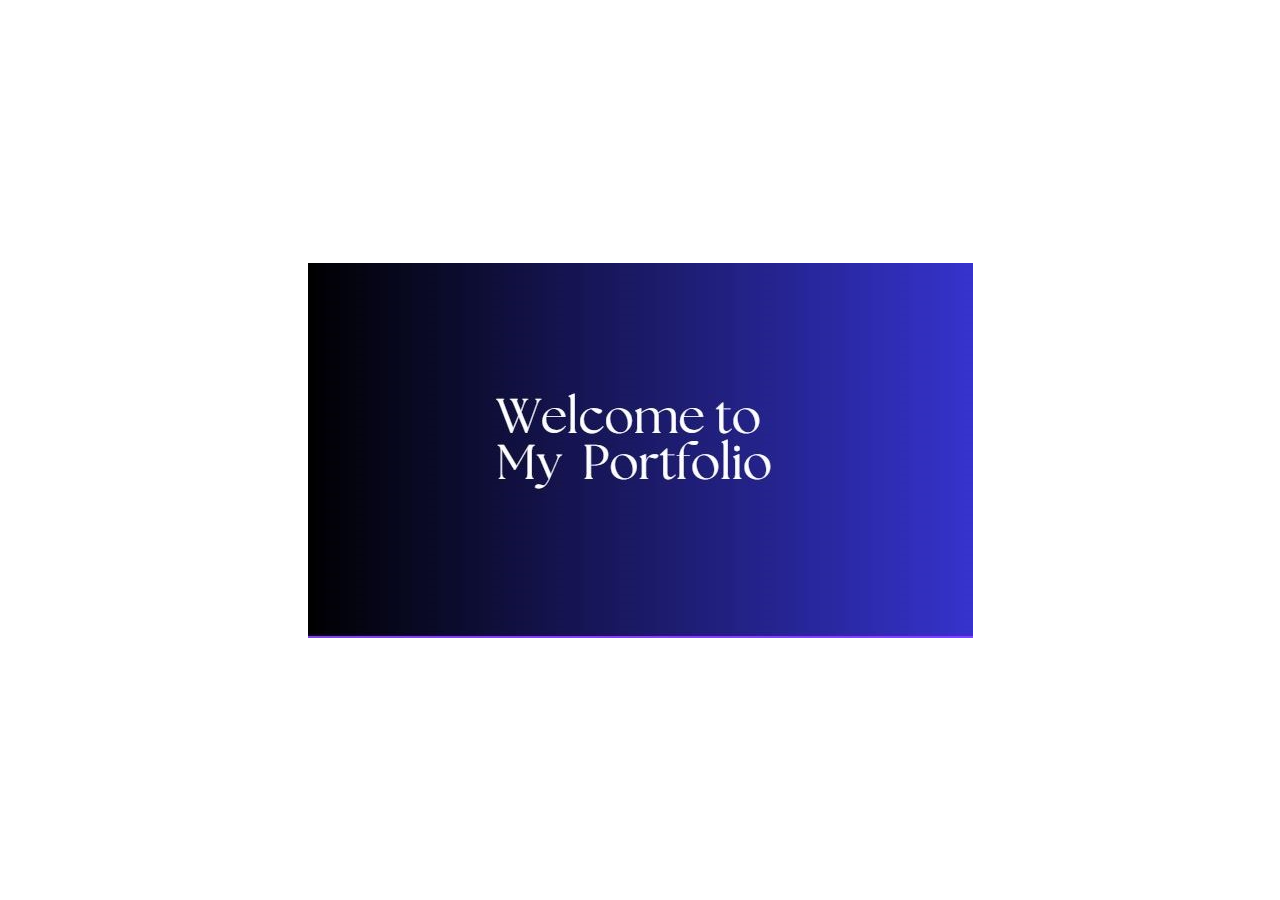
<file: index.html>
<!DOCTYPE html>
<html lang="en">
<head>
    <meta charset="UTF-8">
    
    <meta name="viewport" content="width=device-width, initial-scale=1.0">
    <link rel="manifest" href="./manifest.json">
    <link rel="stylesheet" href="css/styles.css">
    <meta name="theme-color" content="#3498db">
    <title>About Us</title>
    <style>
        body {
            font-family: Arial, sans-serif;
            margin: 0;
            padding: 0;
            background-color: #f4f4f4;
        }

        


       
        .content-container {
            display: flex;
            max-width: 800px;
            margin: 20px auto;
            background-color: #fff;
            box-shadow: 0 0 10px rgba(0, 0, 0, 0.1);
        }

        .content {
            flex: 1;
            padding: 20px;
        }

        .image {
            max-width: 50%;
            height: auto;
            object-fit: cover;
        }
       
        /* footer {
            background-color: #c71818;
            color: #fff;
            text-align: center;
            padding: 10px;
            position: fixed;
            bottom: 0;
            width: 100%;
        } */
        
      
    </style>
</head>
<body>

<header>
    <div class="logo">
        <img src="img/logo.jpg" alt="Logo">
        <h1>Sreejamol Thampi</h1>
    </div>
    <nav>
        <a href="index.html" class="active">Home</a>
        <a href="academichistory.html">Academic History</a>
        <a href="professionalhistory.html">Professional History</a>
        <a href="testimonials.html">Testimonials</a>
        <a href="skills.html">Skills</a>
        <a href="contact.html">Contact </a>
        

        <!-- Add more page links as needed -->
    </nav>
</header>
<div id="splash-screen">
    <img src="img/splashscreen.JPG" alt="Splash Screen Image">
</div>
<div class="content-container">
    <div class="content">
        <h2>About Me</h2>
        <p>An effective web developer who wishes to work in a professional environment where I   can contribute myself and enrich my skills according to the latest technologies and 
            to work towards achieving the organizational goals. I have gained different skills and knowledge within my previous job roles and would love to gain more skills and experience. 
             I am currently at Staffordshire University studying Masters in Computer Science</p>
        <!-- Add more content as needed -->
    </div>
    <img class="image" src="img/logo.jpg" alt="personal logo image ">
</div>


<footer>
    <p>All Rights reserved | t039105m@student.staffs.ac.uk</p>
</footer>
<script>
    document.addEventListener("DOMContentLoaded", function () {
        // Simulate a delay for the splash screen (e.g., 3 seconds)
        setTimeout(function () {
            // Hide the splash screen
            document.getElementById("splash-screen").style.display = "none";
            
            // Show the main content
            document.getElementById("content-container").style.display = "block";
        }, 3000); // Adjust the duration as needed
    });
    </script>
</body>
</html>
</file>
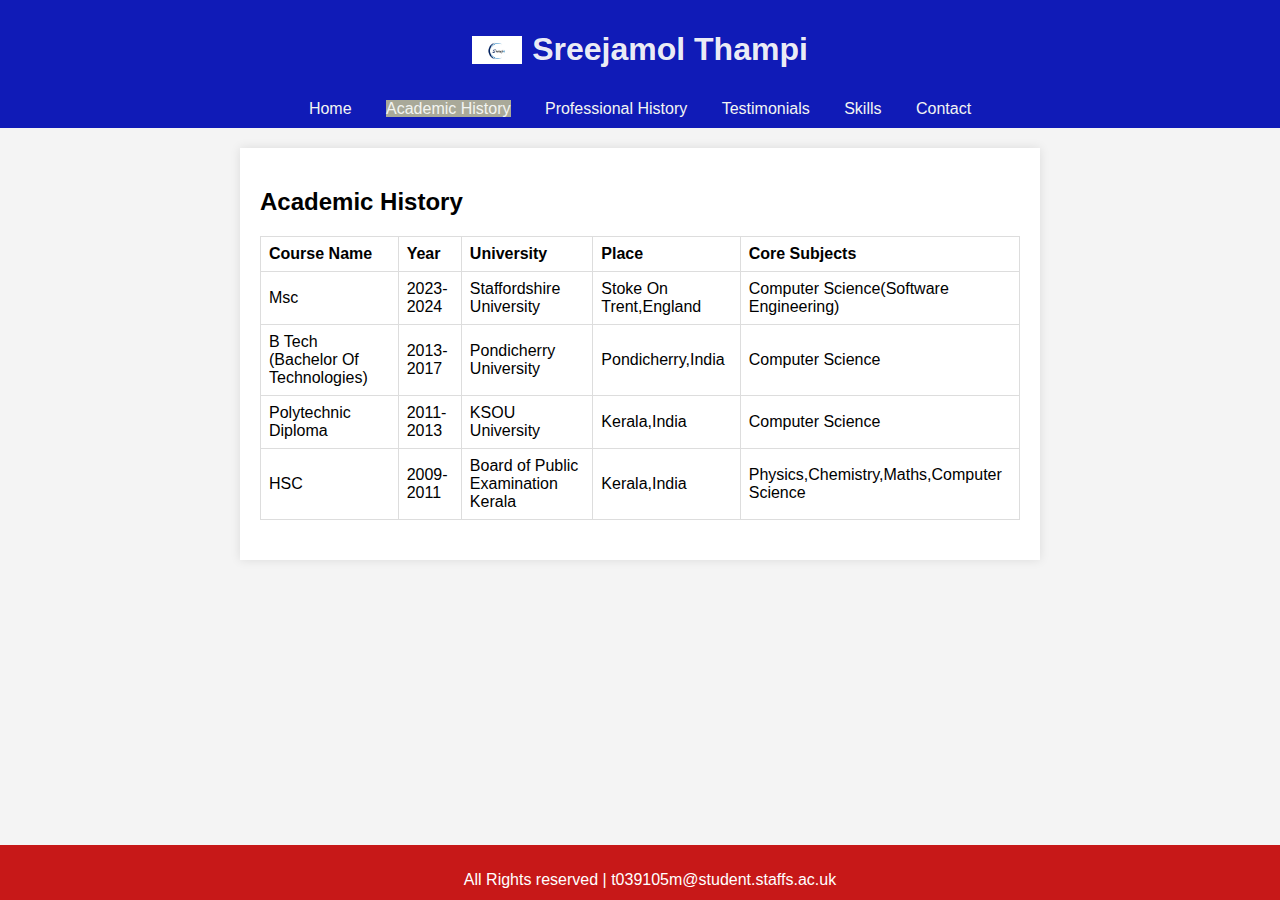
<file: academichistory.html>
<!DOCTYPE html>
<html lang="en">
<head>
    <meta charset="UTF-8">
    <meta name="viewport" content="width=device-width, initial-scale=1.0">
    <link rel="stylesheet" href="css/styles.css">
    <link rel="manifest" href="./manifest.json">
    <title>About Us</title>
    <style>
        body {
            font-family: Arial, sans-serif;
            margin: 0;
            padding: 0;
            background-color: #f4f4f4;
        }

       

        

       
        .content-container {
            display: flex;
            max-width: 800px;
            margin: 20px auto;
            background-color: #fff;
            box-shadow: 0 0 10px rgba(0, 0, 0, 0.1);
        }

        .content {
            flex: 1;
            padding: 20px;
        }

        .image {
            max-width: 50%;
            height: auto;
            object-fit: cover;
        }
        /* footer {
            background-color: #c71818;
            color: #fff;
            text-align: center;
            padding: 10px;
            position: fixed;
            bottom: 0;
            width: 100%;
        } */
        table {
      width: 100%;
      border-collapse: collapse;
      margin-bottom: 20px;
    }

    th, td {
      border: 1px solid #ddd;
      padding: 8px;
      text-align: left;
    }

    /* Responsive Styling */
    @media (max-width: 600px) {
      table, thead, tbody, th, td, tr {
        display: block;
      }

      th, td {
        text-align: center;
        width: 100%;
        box-sizing: border-box;
      }

      /* Hide table headers (th) when in mobile view */
      thead tr {
        display: none;
      }

      /* Style the table rows (tr) */
      tr {
        margin-bottom: 10px;
        border: 1px solid #ddd;
      }
        tr:hover {
            background-color: #f5f5f5;
        }

        td:first-child {
            background-color: #f2f2f2;
            font-weight: bold;
        }
    }
    </style>
</head>
<body>

<header>
    <div class="logo">
        <img src="img/logo.jpg" alt="Logo">
        <h1>Sreejamol Thampi</h1>
    </div>
    <nav>
        <a href="index.html">Home</a>
        <a href="academichistory.html" class="active">Academic History</a>
        <a href="professionalhistory.html">Professional History</a>
        <a href="testimonials.html">Testimonials</a>
        <a href="skills.html">Skills</a>
        <a href="contact.html">Contact </a>
        

        <!-- Add more page links as needed -->
    </nav>
</header>

<div class="content-container">
    <div class="content">
      
        <h2>Academic History</h2>
	   
        <table style="width:100%">
          <tr>
            <th>Course Name</th>
            <th>Year</th>
            <th>University</th>
            <th>Place </th>
            <th>Core Subjects </th>
          </tr>
          <tr>
            <td>Msc </td>
            <td>2023-2024</td>
            <td>Staffordshire University</td>
            <td>Stoke On Trent,England</td>
            <td>Computer Science(Software Engineering) </td>
          </tr>
          <tr>
            <td>B Tech (Bachelor Of Technologies)</td>
            <td>2013-2017</td>
            <td>Pondicherry University</td>
            <td>Pondicherry,India</td>
            <td>Computer Science </td>
          </tr>
          <tr>
            <td>Polytechnic Diploma </td>
            <td>2011-2013</td>
            <td>KSOU University</td>
            <td>Kerala,India</td>
            <td>Computer Science</td>
          </tr>
          <tr>
            <td>HSC</td>
            <td>2009-2011</td>
            <td>Board of Public Examination Kerala</td>
            <td>Kerala,India</td>
            <td>Physics,Chemistry,Maths,Computer Science</td>
          </tr>
         
        </table>   
    </div>
    
</div>


<footer>
    <p>All Rights reserved | t039105m@student.staffs.ac.uk</p>
</footer>

</body>
</html>
</file>
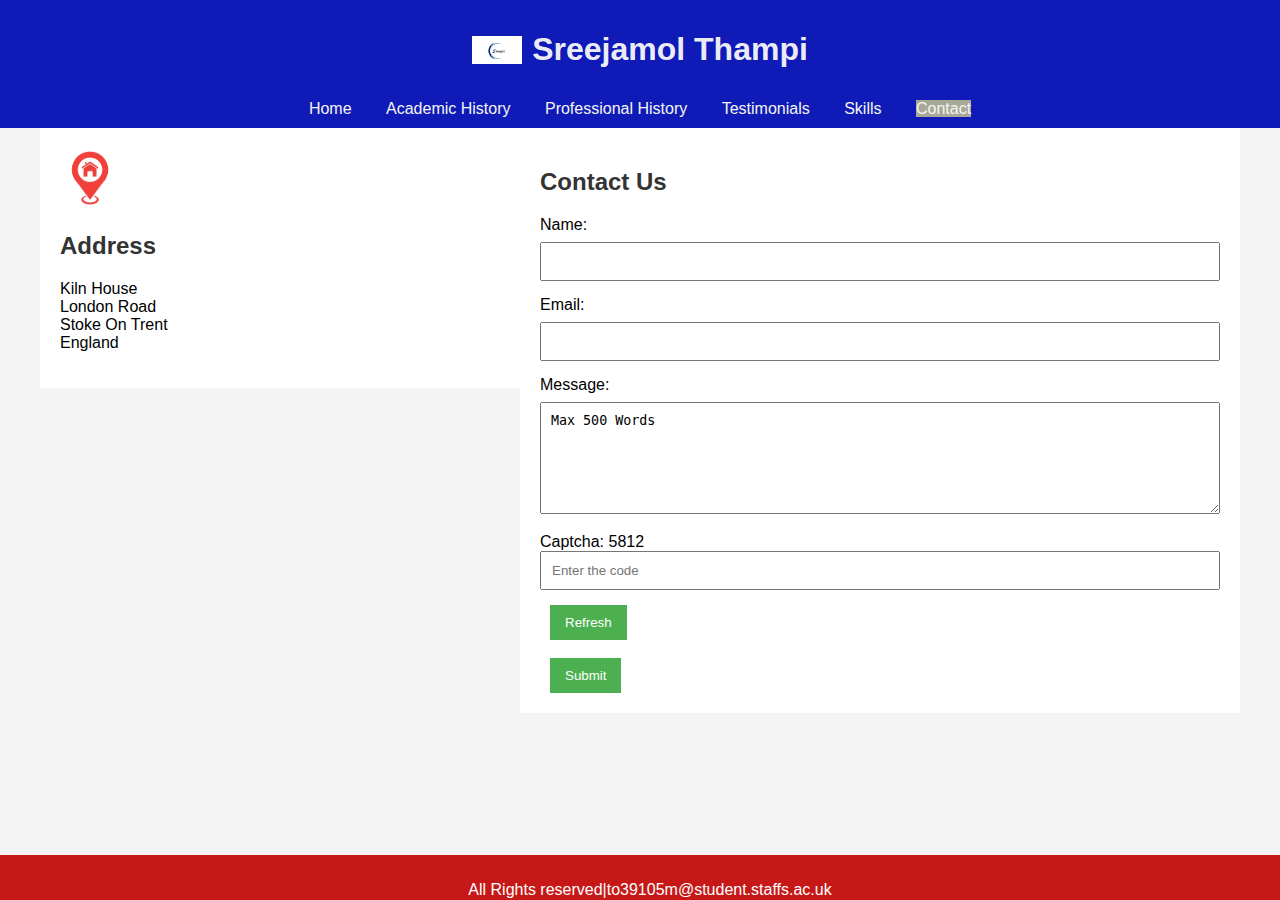
<file: contact.html>
<!DOCTYPE html>
<html lang="en">
<head>
    <meta charset="UTF-8">
    <meta name="viewport" content="width=device-width, initial-scale=1.0">
    <link rel="stylesheet" href="css/styles.css">
    <link rel="manifest" href="./manifest.json">
    <title>About Us</title>
    <style>
        body {
            font-family: Arial, sans-serif;
            margin: 0;
            padding: 0;
            background-color: #f4f4f4;
        }

       
    

/*         
        footer {
            background-color: #c71818;
            color: #fff;
            text-align: center;
            padding: 10px;
            position: fixed;
            bottom: 0;
            width: 100%;
        } */

       

        .address {
            float: left;
            width: 40%;
            padding: 20px;
            background-color: #fff;
            box-sizing: border-box;
        }

        .contact-form {
            float: right;
            width: 60%;
            padding: 20px;
            background-color: #fff;
            box-sizing: border-box;
        }

        h2 {
            color: #333;
        }

        label {
            display: block;
            margin-bottom: 8px;
        }

        input, textarea {
            width: 100%;
            padding: 10px;
            margin-bottom: 15px;
            box-sizing: border-box;
        }

        button {
            background-color: #4CAF50;
            color: #fff;
            padding: 10px 15px;
            border: none;
            cursor: pointer;
        }

        button:hover {
            background-color: #45a049;
        }
    </style>
</head>
<body>

<header>
    <div class="logo">
        <img src="img/logo.jpg" alt="Logo">
        <h1>Sreejamol Thampi</h1>
    </div>
    <nav>
        <a href="index.html">Home</a>
        <a href="academichistory.html">Academic History</a>
        <a href="professionalhistory.html">Professional History</a>
        <a href="testimonials.html" >Testimonials</a>
        <a href="skills.html">Skills</a>
        <a href="contact.html" class="active">Contact </a>
        

        <!-- Add more page links as needed -->
    </nav>
</header>

<div class="container">
    <div class="address">
        <img src="img/home.avif" width="60" >
        <h2> Address</h2>
        <p>Kiln House <br>
           London Road <br>
           Stoke On Trent<br>
           England</p>
    </div>

    <div class="contact-form">
        <h2>Contact Us</h2>
        <form action="#" method="post">
            <label for="name">Name:</label>
            <input type="text" id="name" name="name" required>

            <label for="email">Email:</label>
            <input type="email" id="email" name="email" required>

            <label for="message">Message:</label>
            <textarea id="message" name="message" rows="6"  maxlength = "500"  required>Max 500 Words</textarea>
            <div id="captcha-number"></div>
            <input type="text" id="captcha-input" placeholder="Enter the code">
           
            <button onclick="refreshCaptcha()">Refresh</button>
            <br><br>
           <button type="submit" onclick="validateCaptcha()" value="Submit" >Submit</button>
        </form>
    </div>
</div>

        <!-- Add more content as needed -->
    
   


<footer style="height: 25px;">
    <p>All Rights reserved|to39105m@student.staffs.ac.uk</p>
</footer> 
<script>
    function generateRandomNumber() {
        return Math.floor(Math.random() * 10000); // You can adjust the range as needed
    }

    function refreshCaptcha() {
        var captchaContainer = document.getElementById('captcha-number');
        var randomNumber = generateRandomNumber();
        captchaContainer.textContent = 'Captcha: ' + randomNumber;
    }

    function validateCaptcha() {
        var userInput = document.getElementById('captcha-input').value;
        var captchaContainer = document.getElementById('captcha-number');
        var captchaNumber = captchaContainer.textContent.replace('Captcha: ', '');

        if (userInput === captchaNumber) {
            alert('Captcha verification successful!');
            // You can add additional logic here, such as form submission
        } else {
            alert('Captcha verification failed. Please try again.');
        }

        // Refresh the captcha after validation
        refreshCaptcha();
    }

    // Initial captcha generation
    refreshCaptcha();
</script>

</body>
</html>
</file>
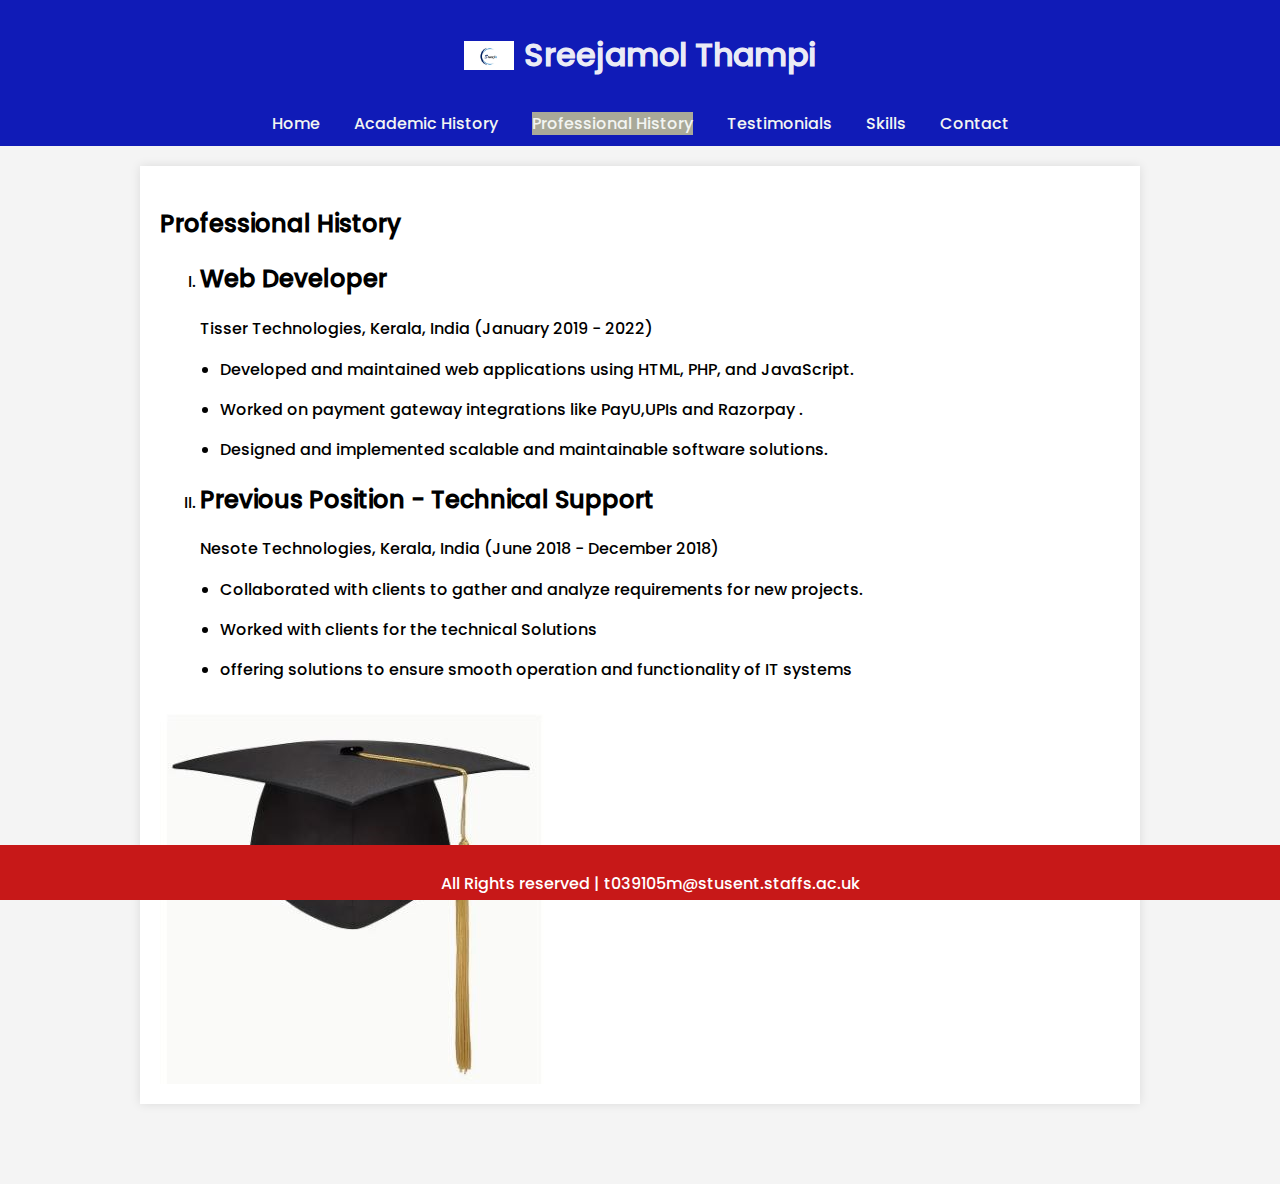
<file: professionalhistory.html>
<!DOCTYPE html>
<html lang="en">
<head>
    <meta charset="UTF-8">
    <meta name="viewport" content="width=device-width, initial-scale=1.0">
    <link rel="stylesheet" href="css/styles.css">
    <link rel="stylesheet" href="fonts/font.css">
    <link rel="stylesheet" href="manifest.json">
    <title>About Us</title>
    <style>
        body {
           font-family: Poppins-Medium;
            margin: 0;
            padding: 0;
            background-color: #f4f4f4;
        }
        

        h1 {
            text-align: center;
        }

        ul {
            list-style-type: none;
            padding: 0;
        }

        li {
            margin-bottom: 15px;
        }

        .job-title {
            font-weight: bold;
        }

        .date {
            font-style: italic;
        }

        .company-name {
            color: #007BFF; /* Blue color for the company name */
        }

        .description {
            margin-top: 5px;
        }

        
        .content-container {
            display: flex;
            max-width: 1000px;
            margin: 20px auto;
            background-color: #fff;
            box-shadow: 0 0 10px rgba(0, 0, 0, 0.1);
            margin-bottom: 80px;
        }

        .content {
            flex: 1;
            padding: 20px;
        }
      
      /* Hide image on screens wider than 600px (desktop) */
    @media screen and (min-width: 601px) {
      .mobile-image {
        display: none;
      }

      .desktop-image {
        display: block;
      }
    }

    /* Hide image on screens narrower than 600px (mobile) */
    @media screen and (max-width: 600px) {
      .mobile-image {
        display: block;
      }

      .desktop-image {
        display: none;
      }
    }

        ol {
            list-style-type: upper-roman;
        }

        ul {
            list-style-type: disc;
            margin-left: 20px;
        }

       
    </style>
</head>
<body>

<header>
    <div class="logo">
        <img src="img/logo.jpg" alt="Logo">
        <h1>Sreejamol Thampi</h1>
    </div>
    <nav>
        <a href="index.html">Home</a>
        <a href="academichistory.html">Academic History</a>
        <a href="professionalhistory.html" class="active">Professional History</a>
        <a href="testimonials.html">Testimonials</a>
        <a href="skills.html">Skills</a>
        <a href="contact.html">Contact </a>
        

        <!-- Add more page links as needed -->
    </nav>
</header>

<div class="content-container">
    <div class="content">
      
        <h2>Professional  History</h2>
        <!-- <ul>
            <li>
                <span class="job-title"><bold>Web Developer </bold></span> - <span class="company-name">Tisser Technologies LLP.</span>
                <span class="date">(January 2019 - 2022 November)</span>
                <div class="description">
                    <p>Worked on developing innovative software solutions for clients in various industries.</p>
               <span class="job-title">Languages </span> - <span class="">PHP Core,PDO,CodeIgniter ,Wordpress</span>
                </div>
            </li>
        
            <li>
                <span class="job-title">Technical Support </span> - <span class="company-name">Nesote Technologies.</span>
                <span class="date">(May 2018 - September 2018)</span>
                <div class="description">
                    <p>Worked with clients for the technical Solutions for the products and  offering solutions to ensure smooth operation and functionality of IT systems.</p>
                   
                </div>
            </li>
        
           
        </ul> -->
        <ol>
            <li>
                <h2>Web Developer </h2>
                <p>Tisser Technologies, Kerala, India (January 2019 - 2022)</p>
                <ul>
                    <li>Developed and maintained web applications using HTML, PHP, and JavaScript.</li>
                    <li>Worked on  payment gateway integrations like PayU,UPIs and Razorpay .</li>
                    <li>Designed and implemented scalable and maintainable software solutions.</li>
                </ul>
            </li>
        
            <li>
                <h2>Previous Position - Technical Support </h2>
                <p>Nesote Technologies, Kerala, India (June 2018 - December 2018)</p>
                <ul>
                   
                    
                    <li>Collaborated with clients to gather and analyze requirements for new projects.</li>
                    <li>Worked with clients for the technical Solutions </li>
                    <li>offering solutions to ensure smooth operation and functionality of IT systems</li>
                </ul>
            </li>
        </ol>
      
       
    <img class="desktop-image" src="img/hat.jpg" alt="desktop-image hat">  
    <img class="mobile-image" width="250px" src="img/mobileview.avif" alt="mobile Responsive image hat">
    <!-- <picture>
      
        <img src="img/mobileview.avif" alt="Mobile Image">
      </picture>   -->

    


    
</div>
</div>

<footer>
    <p>All Rights reserved | t039105m@stusent.staffs.ac.uk</p>
</footer>

</body>
</html>
</file>
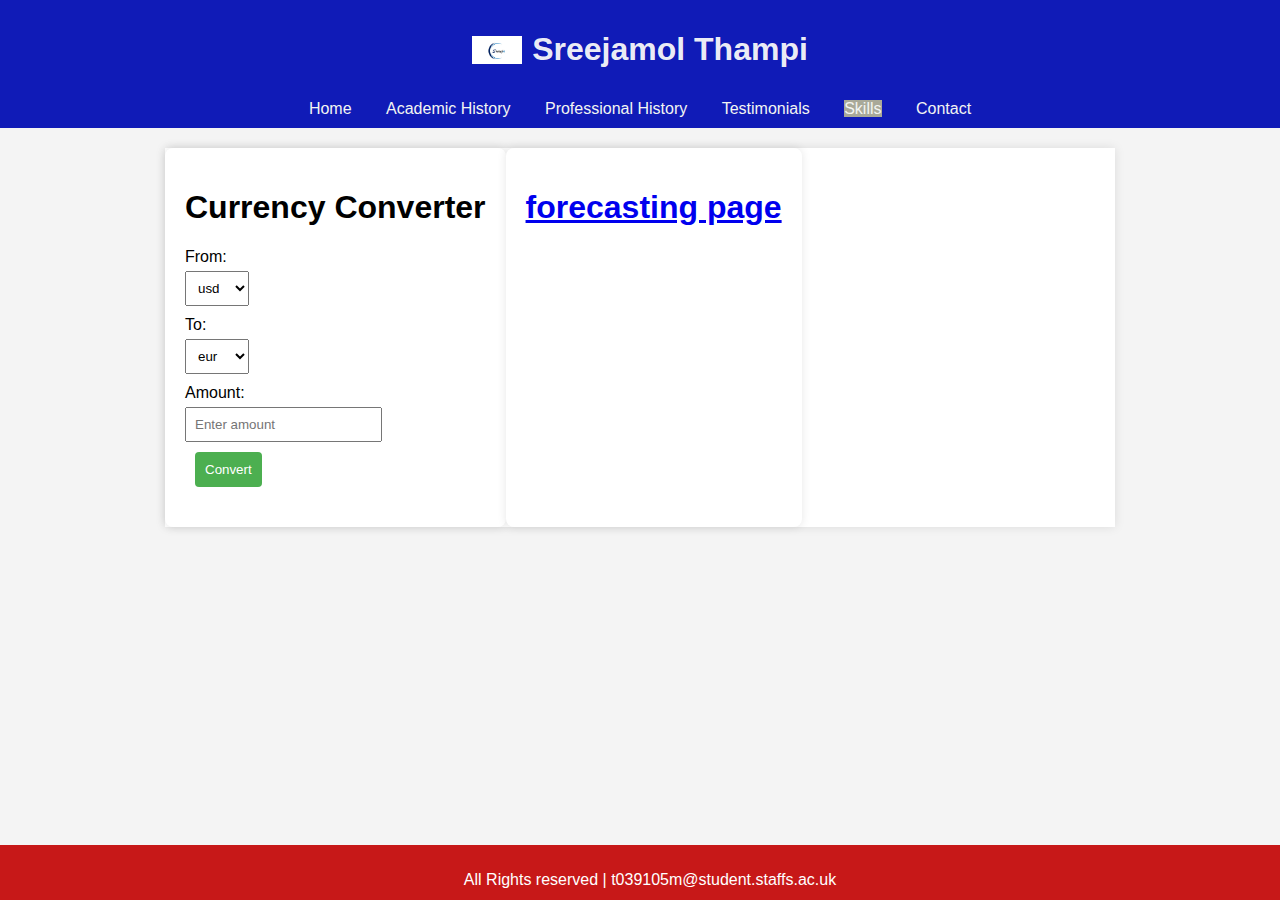
<file: skills.html>
<!DOCTYPE html>
<html lang="en">
<head>
    <meta charset="UTF-8">
    <meta name="viewport" content="width=device-width, initial-scale=1.0">
    <link rel="stylesheet" href="css/styles.css">
    <link rel="manifest" href="./manifest.json">
    
    <title>Portfolio</title>
    <style>
        body {
             
            margin: 0;
            padding: 0;
            background-color: #f4f4f4;
        }

       
        .content-container {
            display: flex;
            max-width: 950px;
            margin: 20px auto;
            background-color: #fff;
            box-shadow: 0 0 10px rgba(0, 0, 0, 0.1);
        }

        .content {
            flex: 1;
            padding: 20px;
        }

       
        .gallery-container {
            display: flex;
            flex-wrap: wrap;
            max-width: 800px;
            margin: 20px auto;
            background-color: #fff;
            box-shadow: 0 0 10px rgba(0, 0, 0, 0.1);
            padding: 20px;
            justify-content: space-around;
            font-family: Poppins-Medium;
        }

        .gallery-item {
            width: 48%;
            margin-bottom: 20px;
            box-sizing: border-box;
        }

        .image {
            max-width: 50%;
            height: auto;
            object-fit: cover;
            border-radius: 5px;
        }

        
.converter {
    background-color: #fff;
    padding: 20px;
    border-radius: 8px;
    box-shadow: 0 0 10px rgba(0, 0, 0, 0.1);
}

label {
    margin-bottom: 5px;
    display: block;
}

input, select {
    padding: 8px;
    margin-bottom: 10px;
}

button {
    padding: 10px;
    background-color: #4caf50;
    color: #fff;
    border: none;
    border-radius: 4px;
    cursor: pointer;
}

#result {
    margin-top: 20px;
    font-weight: bold;
}
.error {
    color: #ff0000;
    margin-top: 10px;
}    

      
    </style>
</head>
<body>

<header>
    <div class="logo">
        <img src="img/logo.jpg" alt="Logo">
        <h1>Sreejamol Thampi</h1>
    </div>
    <nav>
        <a href="index.html">Home</a>
        <a href="academichistory.html">Academic History</a>
        <a href="professionalhistory.html">Professional History</a>
        <a href="testimonials.html" >Testimonials</a>
        <a href="skills.html" class="active">Skills</a>
        <a href="contact.html">Contact </a>
        

        <!-- Add more page links as needed -->
    </nav>
</header>
<div class="content-container">
     
<div class="converter">
  <h1>Currency Converter</h1>
  <div>
      <label for="fromCurrency">From:</label>
      <select id="fromCurrency"></select>
  </div>
  <div>
      <label for="toCurrency">To:</label>
      <select id="toCurrency" onchange="updateExchangeRate()"></select>
      <!-- <span id="exchange-rate-display">Current Exchange Rate: 1</span> -->
  </div>
  <div>
      <label for="amount">Amount:</label>
      <input type="number" id="amount" max="100000" placeholder="Enter amount" />
      <span id="error-message" class="error"></span>
  </div>
  <button onclick="convertCurrency()">Convert</button>
  <div id="result"></div>
  <div id="dates"></div>
  <div id="exchangeRateDisplay"></div>
                          

</div>
<div class="converter">
    <a href="forecaster.html"><h1>forecasting page</h1> </a></div>
</div>







<footer>
    <p>All Rights reserved | t039105m@student.staffs.ac.uk</p>
    <p></p>
</footer>

<script>
   
   var jsonData; // Declare jsonData in a broader scope
    var fromCurrencyDropdown;

    document.addEventListener("DOMContentLoaded", function () {
    var fromCurrencyDropdown = document.getElementById('fromCurrency');
    var toCurrencyDropdown = document.getElementById('toCurrency');
    var errorMessage = document.getElementById('error-message');
    var sourceAmountInput = document.getElementById('amount');
    var resultDisplay = document.getElementById('result');
    var datesDisplay = document.getElementById('dates');
    var exchangeRateDisplay = document.getElementById('exchange-rate-display');
    


    // Assign JSON data to the variable
    jsonData = {"usd":{"code":"USD","alphaCode":"USD","numericCode":"840","name":"U.S. Dollar","rate":1.2749178626337,"date":"Sat, 13 Jan 2024 11:55:01 GMT","inverseRate":0.78436425538365},"eur":{"code":"EUR","alphaCode":"EUR","numericCode":"978","name":"Euro","rate":1.1631957114823,"date":"Sat, 13 Jan 2024 11:55:01 GMT","inverseRate":0.85970055608753},"aud":{"code":"AUD","alphaCode":"AUD","numericCode":"036","name":"Australian Dollar","rate":1.9038102036948,"date":"Sat, 13 Jan 2024 11:55:01 GMT","inverseRate":0.5252624437348},"chf":{"code":"CHF","alphaCode":"CHF","numericCode":"756","name":"Swiss Franc","rate":1.0879554545911,"date":"Sat, 13 Jan 2024 11:55:01 GMT","inverseRate":0.91915527954761},"cad":{"code":"CAD","alphaCode":"CAD","numericCode":"124","name":"Canadian Dollar","rate":1.7051707110998,"date":"Sat, 13 Jan 2024 11:55:01 GMT","inverseRate":0.58645154616515},"jpy":{"code":"JPY","alphaCode":"JPY","numericCode":"392","name":"Japanese Yen","rate":184.96573119331,"date":"Sat, 13 Jan 2024 11:55:01 GMT","inverseRate":0.0054064068708755},"hkd":{"code":"HKD","alphaCode":"HKD","numericCode":"344","name":"Hong Kong Dollar","rate":9.9704639591522,"date":"Sat, 13 Jan 2024 11:55:01 GMT","inverseRate":0.10029623537048},"mad":{"code":"MAD","alphaCode":"MAD","numericCode":"504","name":"Moroccan Dirham","rate":12.526530983416,"date":"Sat, 13 Jan 2024 11:55:01 GMT","inverseRate":0.079830561336091},"zar":{"code":"ZAR","alphaCode":"ZAR","numericCode":"710","name":"South African Rand","rate":23.78044759415,"date":"Sat, 13 Jan 2024 11:55:01 GMT","inverseRate":0.042051353156449},"iqd":{"code":"IQD","alphaCode":"IQD","numericCode":"368","name":"Iraqi dinar","rate":1662.9703553054,"date":"Sat, 13 Jan 2024 11:55:01 GMT","inverseRate":0.00060133362979664},"bob":{"code":"BOB","alphaCode":"BOB","numericCode":"068","name":"Bolivian Boliviano","rate":8.745936537667,"date":"Sat, 13 Jan 2024 11:55:01 GMT","inverseRate":0.11433881273814},"kwd":{"code":"KWD","alphaCode":"KWD","numericCode":"414","name":"Kuwaiti Dinar","rate":0.39189037283397,"date":"Sat, 13 Jan 2024 11:55:01 GMT","inverseRate":2.5517340290052},"thb":{"code":"THB","alphaCode":"THB","numericCode":"764","name":"Thai Baht","rate":44.50148987975,"date":"Sat, 13 Jan 2024 11:55:01 GMT","inverseRate":0.022471157768024},"twd":{"code":"TWD","alphaCode":"TWD","numericCode":"901","name":"New Taiwan Dollar ","rate":39.480558697403,"date":"Sat, 13 Jan 2024 11:55:01 GMT","inverseRate":0.025328922208636},"uzs":{"code":"UZS","alphaCode":"UZS","numericCode":"860","name":"Uzbekistan Sum","rate":15726.522261468,"date":"Sat, 13 Jan 2024 11:55:01 GMT","inverseRate":6.3586849233038e-5},"omr":{"code":"OMR","alphaCode":"OMR","numericCode":"512","name":"Omani Rial","rate":0.49052438972195,"date":"Sat, 13 Jan 2024 11:55:01 GMT","inverseRate":2.0386346142071},"ils":{"code":"ILS","alphaCode":"ILS","numericCode":"376","name":"Israeli New Sheqel","rate":4.7588568294238,"date":"Sat, 13 Jan 2024 11:55:01 GMT","inverseRate":0.21013449991121},"pen":{"code":"PEN","alphaCode":"PEN","numericCode":"604","name":"Peruvian Nuevo Sol","rate":4.7120670281868,"date":"Sat, 13 Jan 2024 11:55:01 GMT","inverseRate":0.21222108981433},"tjs":{"code":"TJS","alphaCode":"TJS","numericCode":"972","name":"Tajikistan Ruble","rate":13.906343913823,"date":"Sat, 13 Jan 2024 11:55:01 GMT","inverseRate":0.071909626728415},"sek":{"code":"SEK","alphaCode":"SEK","numericCode":"752","name":"Swedish Krona","rate":13.112043511435,"date":"Sat, 13 Jan 2024 11:55:01 GMT","inverseRate":0.076265762779682},"sgd":{"code":"SGD","alphaCode":"SGD","numericCode":"702","name":"Singapore Dollar","rate":1.6973755856826,"date":"Sat, 13 Jan 2024 11:55:01 GMT","inverseRate":0.58914480002837},"huf":{"code":"HUF","alphaCode":"HUF","numericCode":"348","name":"Hungarian Forint","rate":441.97867610534,"date":"Sat, 13 Jan 2024 11:55:01 GMT","inverseRate":0.0022625525937402},"uah":{"code":"UAH","alphaCode":"UAH","numericCode":"980","name":"Ukrainian Hryvnia","rate":48.237613293107,"date":"Sat, 13 Jan 2024 11:55:01 GMT","inverseRate":0.020730710574831},"clp":{"code":"CLP","alphaCode":"CLP","numericCode":"152","name":"Chilean Peso","rate":1160.6807650282,"date":"Sat, 13 Jan 2024 11:55:01 GMT","inverseRate":0.0008615633429367},"dop":{"code":"DOP","alphaCode":"DOP","numericCode":"214","name":"Dominican Peso","rate":73.878960389245,"date":"Sat, 13 Jan 2024 11:55:01 GMT","inverseRate":0.013535653381305},"cny":{"code":"CNY","alphaCode":"CNY","numericCode":"156","name":"Chinese Yuan","rate":9.1367143435881,"date":"Sat, 13 Jan 2024 11:55:01 GMT","inverseRate":0.10944853504168},"isk":{"code":"ISK","alphaCode":"ISK","numericCode":"352","name":"Icelandic Krona","rate":174.88660678476,"date":"Sat, 13 Jan 2024 11:55:01 GMT","inverseRate":0.0057179907506053},"azn":{"code":"AZN","alphaCode":"AZN","numericCode":"944","name":"Azerbaijan Manat","rate":2.1660855115846,"date":"Sat, 13 Jan 2024 11:55:01 GMT","inverseRate":0.46166229110153},"htg":{"code":"HTG","alphaCode":"HTG","numericCode":"332","name":"Haitian gourde","rate":167.80384761449,"date":"Sat, 13 Jan 2024 11:55:01 GMT","inverseRate":0.005959338919912},"ang":{"code":"ANG","alphaCode":"ANG","numericCode":"532","name":"Neth. Antillean Guilder","rate":2.2821042484193,"date":"Sat, 13 Jan 2024 11:55:01 GMT","inverseRate":0.43819207676101},"lbp":{"code":"LBP","alphaCode":"LBP","numericCode":"422","name":"Lebanese Pound","rate":19059.387349969,"date":"Sat, 13 Jan 2024 11:55:01 GMT","inverseRate":5.2467583644635e-5},"myr":{"code":"MYR","alphaCode":"MYR","numericCode":"458","name":"Malaysian Ringgit","rate":5.9074863231401,"date":"Sat, 13 Jan 2024 11:55:01 GMT","inverseRate":0.1692767355352},"irr":{"code":"IRR","alphaCode":"IRR","numericCode":"364","name":"Iranian rial","rate":53316.284122693,"date":"Sat, 13 Jan 2024 11:55:01 GMT","inverseRate":1.8755995779803e-5},"uyu":{"code":"UYU","alphaCode":"UYU","numericCode":"858","name":"Uruguayan Peso","rate":50.025376295069,"date":"Sat, 13 Jan 2024 11:55:01 GMT","inverseRate":0.01998985463101},"jod":{"code":"JOD","alphaCode":"JOD","numericCode":"400","name":"Jordanian Dinar","rate":0.9041495210761,"date":"Sat, 13 Jan 2024 11:55:01 GMT","inverseRate":1.1060117565619},"php":{"code":"PHP","alphaCode":"PHP","numericCode":"608","name":"Philippine Peso","rate":71.27663531696,"date":"Sat, 13 Jan 2024 11:55:01 GMT","inverseRate":0.014029842956996},"xof":{"code":"XOF","alphaCode":"XOF","numericCode":"952","name":"West African CFA Franc","rate":762.34079242625,"date":"Sat, 13 Jan 2024 11:55:01 GMT","inverseRate":0.0013117492989157},"lyd":{"code":"LYD","alphaCode":"LYD","numericCode":"434","name":"Libyan Dinar","rate":6.0494967692934,"date":"Sat, 13 Jan 2024 11:55:01 GMT","inverseRate":0.16530300587578},"nzd":{"code":"NZD","alphaCode":"NZD","numericCode":"554","name":"New Zealand Dollar","rate":2.0416204956893,"date":"Sat, 13 Jan 2024 11:55:01 GMT","inverseRate":0.48980699503724},"try":{"code":"TRY","alphaCode":"TRY","numericCode":"949","name":"Turkish Lira","rate":38.325338164731,"date":"Sat, 13 Jan 2024 11:55:01 GMT","inverseRate":0.026092398603289},"ngn":{"code":"NGN","alphaCode":"NGN","numericCode":"566","name":"Nigerian Naira","rate":1103.4314657502,"date":"Sat, 13 Jan 2024 11:55:01 GMT","inverseRate":0.00090626380617138},"rsd":{"code":"RSD","alphaCode":"RSD","numericCode":"941","name":"Serbian Dinar","rate":134.94286000113,"date":"Sat, 13 Jan 2024 11:55:01 GMT","inverseRate":0.0074105439887045},"nok":{"code":"NOK","alphaCode":"NOK","numericCode":"578","name":"Norwegian Krone","rate":13.118062309699,"date":"Sat, 13 Jan 2024 11:55:01 GMT","inverseRate":0.07623077070313},"qar":{"code":"QAR","alphaCode":"QAR","numericCode":"634","name":"Qatari Rial","rate":4.6483473877318,"date":"Sat, 13 Jan 2024 11:55:01 GMT","inverseRate":0.21513022082628},"czk":{"code":"CZK","alphaCode":"CZK","numericCode":"203","name":"Czech Koruna","rate":28.756236000163,"date":"Sat, 13 Jan 2024 11:55:01 GMT","inverseRate":0.034775065832481},"byn":{"code":"BYN","alphaCode":"BYN","numericCode":"933","name":"Belarussian Ruble","rate":4.1722781165871,"date":"Sat, 13 Jan 2024 11:55:01 GMT","inverseRate":0.23967721519437},"ars":{"code":"ARS","alphaCode":"ARS","numericCode":"032","name":"Argentine Peso","rate":1039.944891518,"date":"Sat, 13 Jan 2024 11:55:01 GMT","inverseRate":0.00096158941512783},"ves":{"code":"VES","alphaCode":"VES","numericCode":"928","name":"Venezuelan Bolivar","rate":45.798564277846,"date":"Sat, 13 Jan 2024 11:55:01 GMT","inverseRate":0.021834745603231},"bdt":{"code":"BDT","alphaCode":"BDT","numericCode":"050","name":"Bangladeshi taka","rate":139.71276420142,"date":"Sat, 13 Jan 2024 11:55:01 GMT","inverseRate":0.0071575421595575},"ron":{"code":"RON","alphaCode":"RON","numericCode":"946","name":"Romanian New Leu","rate":5.7938793722945,"date":"Sat, 13 Jan 2024 11:55:01 GMT","inverseRate":0.17259593024699},"mdl":{"code":"MDL","alphaCode":"MDL","numericCode":"498","name":"Moldova Lei","rate":22.613073715542,"date":"Sat, 13 Jan 2024 11:55:01 GMT","inverseRate":0.044222205816836},"crc":{"code":"CRC","alphaCode":"CRC","numericCode":"188","name":"Costa Rican Col\u00f3n","rate":662.81448375351,"date":"Sat, 13 Jan 2024 11:55:01 GMT","inverseRate":0.00150871778531},"aed":{"code":"AED","alphaCode":"AED","numericCode":"784","name":"U.A.E Dirham","rate":4.6699421337736,"date":"Sat, 13 Jan 2024 11:55:01 GMT","inverseRate":0.21413541567632},"idr":{"code":"IDR","alphaCode":"IDR","numericCode":"360","name":"Indonesian Rupiah","rate":19844.327569644,"date":"Sat, 13 Jan 2024 11:55:01 GMT","inverseRate":5.0392234077496e-5},"mxn":{"code":"MXN","alphaCode":"MXN","numericCode":"484","name":"Mexican Peso","rate":21.526535129509,"date":"Sat, 13 Jan 2024 11:55:01 GMT","inverseRate":0.046454294385221},"amd":{"code":"AMD","alphaCode":"AMD","numericCode":"051","name":"Armenia Dram","rate":513.85378337525,"date":"Sat, 13 Jan 2024 11:55:01 GMT","inverseRate":0.0019460788892737},"pyg":{"code":"PYG","alphaCode":"PYG","numericCode":"600","name":"Paraguayan Guaran\u00ed","rate":9304.1878060284,"date":"Sat, 13 Jan 2024 11:55:01 GMT","inverseRate":0.00010747848397386},"brl":{"code":"BRL","alphaCode":"BRL","numericCode":"986","name":"Brazilian Real","rate":6.1951295567237,"date":"Sat, 13 Jan 2024 11:55:01 GMT","inverseRate":0.16141712466928},"inr":{"code":"INR","alphaCode":"INR","numericCode":"356","name":"Indian Rupee","rate":105.73000139558,"date":"Sat, 13 Jan 2024 11:55:01 GMT","inverseRate":0.0094580534077417},"npr":{"code":"NPR","alphaCode":"NPR","numericCode":"524","name":"Nepalese Rupee","rate":169.90516821302,"date":"Sat, 13 Jan 2024 11:55:01 GMT","inverseRate":0.0058856361493738},"xaf":{"code":"XAF","alphaCode":"XAF","numericCode":"950","name":"Central African CFA Franc","rate":762.34079242625,"date":"Sat, 13 Jan 2024 11:55:01 GMT","inverseRate":0.0013117492989157},"kgs":{"code":"KGS","alphaCode":"KGS","numericCode":"417","name":"Kyrgyzstan Som","rate":113.08806563142,"date":"Sat, 13 Jan 2024 11:55:01 GMT","inverseRate":0.0088426660622102},"dkk":{"code":"DKK","alphaCode":"DKK","numericCode":"208","name":"Danish Krone","rate":8.6856018600915,"date":"Sat, 13 Jan 2024 11:55:01 GMT","inverseRate":0.11513306919982},"lkr":{"code":"LKR","alphaCode":"LKR","numericCode":"144","name":"Sri Lanka Rupee","rate":412.98224349453,"date":"Sat, 13 Jan 2024 11:55:01 GMT","inverseRate":0.0024214116121272},"tnd":{"code":"TND","alphaCode":"TND","numericCode":"788","name":"Tunisian Dinar","rate":3.906288131331,"date":"Sat, 13 Jan 2024 11:55:01 GMT","inverseRate":0.25599750104949},"vnd":{"code":"VND","alphaCode":"VND","numericCode":"704","name":"Vietnamese Dong","rate":31108.197962035,"date":"Sat, 13 Jan 2024 11:55:01 GMT","inverseRate":3.214586718332e-5},"tmt":{"code":"TMT","alphaCode":"TMT","numericCode":"934","name":"New Turkmenistan Manat","rate":4.4430318609883,"date":"Sat, 13 Jan 2024 11:55:01 GMT","inverseRate":0.22507153477346},"pkr":{"code":"PKR","alphaCode":"PKR","numericCode":"586","name":"Pakistani Rupee","rate":357.52391440488,"date":"Sat, 13 Jan 2024 11:55:01 GMT","inverseRate":0.0027970156952006},"bgn":{"code":"BGN","alphaCode":"BGN","numericCode":"975","name":"Bulgarian Lev","rate":2.2785791053835,"date":"Sat, 13 Jan 2024 11:55:01 GMT","inverseRate":0.43886999474248},"rub":{"code":"RUB","alphaCode":"RUB","numericCode":"643","name":"Russian Rouble","rate":112.70779326829,"date":"Sat, 13 Jan 2024 11:55:01 GMT","inverseRate":0.008872500924755},"gel":{"code":"GEL","alphaCode":"GEL","numericCode":"981","name":"Georgian lari","rate":3.4116042118663,"date":"Sat, 13 Jan 2024 11:55:01 GMT","inverseRate":0.29311723690626},"sar":{"code":"SAR","alphaCode":"SAR","numericCode":"682","name":"Saudi Riyal","rate":4.7754225414751,"date":"Sat, 13 Jan 2024 11:55:01 GMT","inverseRate":0.20940555339656},"pln":{"code":"PLN","alphaCode":"PLN","numericCode":"985","name":"Polish Zloty","rate":5.0820371302802,"date":"Sat, 13 Jan 2024 11:55:01 GMT","inverseRate":0.19677148638717},"kzt":{"code":"KZT","alphaCode":"KZT","numericCode":"398","name":"Kazakhstani Tenge","rate":576.50195433805,"date":"Sat, 13 Jan 2024 11:55:01 GMT","inverseRate":0.0017345994969752},"cop":{"code":"COP","alphaCode":"COP","numericCode":"170","name":"Colombian Peso","rate":4997.678021524,"date":"Sat, 13 Jan 2024 11:55:01 GMT","inverseRate":0.00020009292229175},"bhd":{"code":"BHD","alphaCode":"BHD","numericCode":"048","name":"Bahrain Dinar","rate":0.47947238469715,"date":"Sat, 13 Jan 2024 11:55:01 GMT","inverseRate":2.0856258502388},"egp":{"code":"EGP","alphaCode":"EGP","numericCode":"818","name":"Egyptian Pound","rate":39.392429101594,"date":"Sat, 13 Jan 2024 11:55:01 GMT","inverseRate":0.025385588622143},"krw":{"code":"KRW","alphaCode":"KRW","numericCode":"410","name":"South Korean Won","rate":1674.6557007118,"date":"Sat, 13 Jan 2024 11:55:01 GMT","inverseRate":0.00059713766810393},"dzd":{"code":"DZD","alphaCode":"DZD","numericCode":"012","name":"Algerian Dinar","rate":170.43344619863,"date":"Sat, 13 Jan 2024 11:55:01 GMT","inverseRate":0.0058673929460685},"pab":{"code":"PAB","alphaCode":"PAB","numericCode":"590","name":"Panamanian Balboa","rate":1.2749178626337,"date":"Sat, 13 Jan 2024 11:55:01 GMT","inverseRate":0.78436425538365}};
        
 


    Object.keys(jsonData).forEach(currency => {
        var option = document.createElement('option');
        option.value = currency;
        option.text = currency;
        fromCurrencyDropdown.add(option);

        option = document.createElement('option');
        option.value = currency;
        option.text = currency;
        toCurrencyDropdown.add(option);
    });

    // Set default currencies and update exchange rate display
    fromCurrencyDropdown.value = 'usd';
    toCurrencyDropdown.value = 'eur';
    updateExchangeRate();
});

// function updateExchangeRate() {
//     var toCurrency = document.getElementById('toCurrency');
//     var exchangeRateDisplay = document.getElementById('exchange-rate-display');

//     if (fromCurrencyDropdown && toCurrency && exchangeRateDisplay) {
//         var selectedFromCurrency = fromCurrencyDropdown.value;
//         var selectedToCurrency = toCurrency.value;

//         // Display the exchange rate
//         exchangeRateDisplay.textContent = 'Current Exchange Rate: 1 ' + selectedFromCurrency +
//             ' = ' + jsonData[selectedToCurrency].rate.toFixed(4) + ' ' + selectedToCurrency;
//     } else {
//         alert('Error: Elements not found.');
//     }
// }
function convertCurrency() {
    var amount = parseFloat(document.getElementById('amount').value);
    var fromCurrency = document.getElementById('fromCurrency').value;
    var toCurrency = document.getElementById('toCurrency').value;
    var errorMessage = document.getElementById('error-message');
    var resultDisplay = document.getElementById('result');
    var datesDisplay = document.getElementById('dates');
    var upperLimit = 100000; 

    if (amount <= 0 || isNaN(amount)) {
        errorMessage.textContent = 'Please enter a valid source amount.';
        return;
    }

    if (amount > upperLimit) {
        errorMessage.textContent = 'Source amount exceeds the upper limit.';
        return;
    }


    var exchangeRate = jsonData[toCurrency].rate / jsonData[fromCurrency].rate;
    var result = amount * exchangeRate;

    var timestamp = new Date().toLocaleString('en-GB', { timeZone: 'GMT' });
    var lastUpdateDate = new Date(jsonData[fromCurrency].date).toLocaleString('en-GB', { timeZone: 'GMT' });

    resultDisplay.innerHTML = 'Converted Amount: ' + result.toFixed(2) + ' ' + toCurrency;
    datesDisplay.innerHTML = 'Calculation Date: ' + timestamp + '<br>Last Exchange Rate Update: ' + lastUpdateDate;

    errorMessage.textContent = ''; 

    // Display exchange rate function
function displayExchangeRate() {
    var fromCurrency = document.getElementById('fromCurrency').value;
    var toCurrency = document.getElementById('toCurrency').value;
    var exchangeRateDisplay = document.getElementById('exchangeRateDisplay');

    // Display the exchange rate
    exchangeRateDisplay.textContent = 'Current Exchange Rate: 1 ' + fromCurrency + ' = ' + jsonData[toCurrency].rate + ' ' + toCurrency;
}}



    
</script>
</body>
</html>
</file>
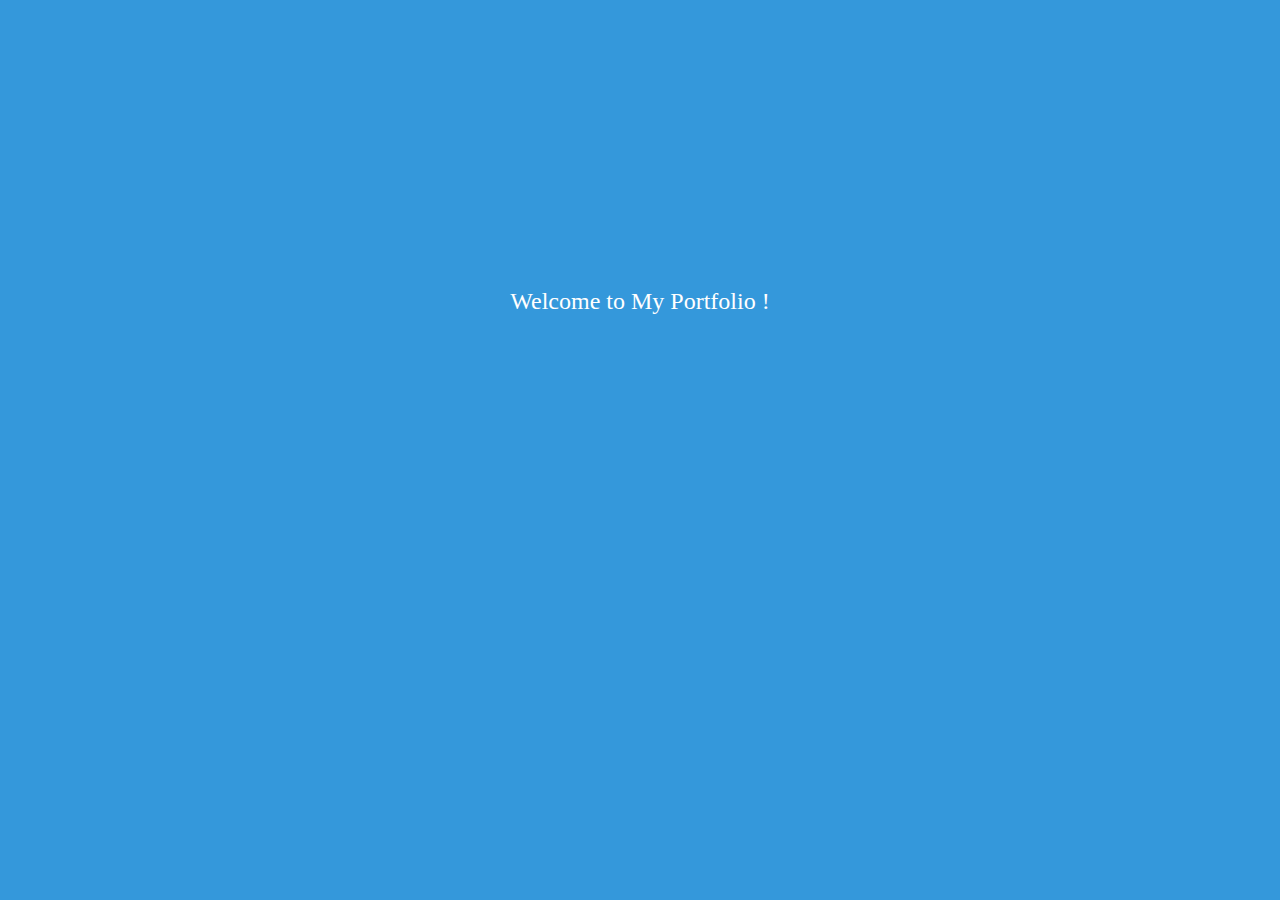
<file: splash.html>
<!DOCTYPE html>
<html lang="en">
<head>
    <meta charset="UTF-8">
    <meta name="viewport" content="width=device-width, initial-scale=1.0">
    <title>Splash Screen</title>
    <style>
        /* Add your custom splash screen styles here */
        body {
            background-color: #3498db;
            color: #ffffff;
            text-align: center;
            padding: 20%;
            font-size: 24px;
        }
    </style>
</head>
<body>
    <p>Welcome to My Portfolio !</p>
</body>
</html>
</file>
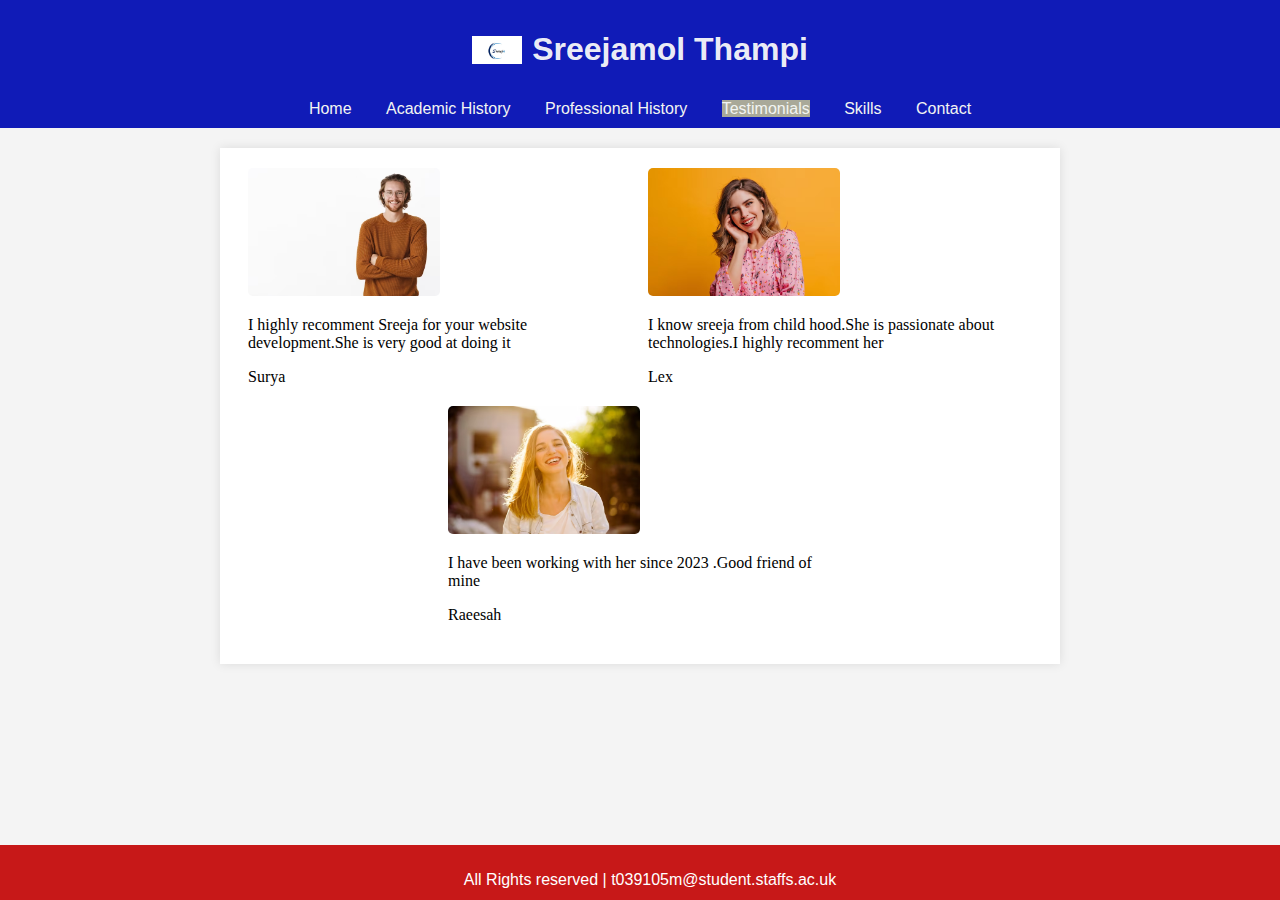
<file: testimonials.html>
<!DOCTYPE html>
<html lang="en">
<head>
    <meta charset="UTF-8">
    <meta name="viewport" content="width=device-width, initial-scale=1.0">
    <link rel="stylesheet" href="css/styles.css">
    <link rel="manifest" href="./manifest.json">
    <title>Portfolio</title>
    <style>
        body {
             
            margin: 0;
            padding: 0;
            background-color: #f4f4f4;
        }

       
        
        .content-container {
            display: flex;
            max-width: 950px;
            margin: 20px auto;
            background-color: #fff;
            box-shadow: 0 0 10px rgba(0, 0, 0, 0.1);
        }

        .content {
            flex: 1;
            padding: 20px;
        }

       
        .gallery-container {
            display: flex;
            flex-wrap: wrap;
            max-width: 800px;
            margin: 20px auto;
            background-color: #fff;
            box-shadow: 0 0 10px rgba(0, 0, 0, 0.1);
            padding: 20px;
            justify-content: space-around;
            font-family: Poppins-Medium;
            margin-bottom: 90px;
        }

        .gallery-item {
            width: 48%;
            margin-bottom: 20px;
            box-sizing: border-box;
        }

        .image {
            max-width: 50%;
            height: auto;
            object-fit: cover;
            border-radius: 5px;
        }

        
       

      
    </style>
</head>
<body>

<header>
    <div class="logo">
        <img src="img/logo.jpg" alt="Logo">
        <h1>Sreejamol Thampi</h1>
    </div>
    <nav>
        <a href="index.html">Home</a>
        <a href="academichistory.html">Academic History</a>
        <a href="professionalhistory.html">Professional History</a>
        <a href="testimonials.html" class="active">Testimonials</a>
        <a href="skills.html">Skills</a>
        <a href="contact.html">Contact </a>
        

        <!-- Add more page links as needed -->
    </nav>
</header>

<div class="gallery-container">
   
    <div class="gallery-item">
        
        <img class="image" src="img/man.avif" alt="photo of a man ">
       
        <p>I highly recomment Sreeja for your website development.She is very good at doing it</p>
        Surya
       
    </div>

    <div class="gallery-item">
       
        <img class="image" src="img/lady.avif" alt="photo of  a lady">
       
        <p>I know sreeja from child hood.She is passionate about technologies.I highly recomment her </p>
        Lex
    </div>
    <div class="gallery-item">
        
        <img class="image" src="img/raee.avif" alt="photo of a girl smiling ">
        
        <p>I have been working with  her since 2023 .Good friend of mine</p>
        Raeesah
    </div>

</div>   


<footer>
    <p>All Rights reserved | t039105m@student.staffs.ac.uk</p>
    
</footer>

</body>
</html>
</file>
<file: css/styles.css>
body {
    font-family: Arial, sans-serif;
}
#splash-screen {
    position: fixed;
    top: 0;
    left: 0;
    width: 100%;
    height: 100%;
    background-color: #fff; /* You can customize the background color */
    display: flex;
    justify-content: center;
    align-items: center;
    z-index: 1000;
}

#splash-screen img {
    max-width: 100%;
    max-height: 100%;
}
#chart-container {
    width: 80%;
    margin: 20px auto;
}

#controls {
    text-align: center;
    margin-top: 20px;
}

button {
    margin: 0 10px;
}
header {
    background-color: #101BB7;

    color: #f9f9faf6;
    padding: 10px;
    text-align: center;
}
nav a {
    color: #f3f5f2;
    text-decoration: none;
    margin: 0 15px;
}
.logo {
    display: flex;
    align-items: center;
    justify-content: center;
}
.logo img {
    max-width: 50px;
    margin-right: 10px;
}

nav {
    text-align: center;
    margin-top: 10px;
}


nav a.active {
    background-color: #a9a999;
}
.container {
    max-width: 1200px;
    margin: 0 auto;
    overflow: hidden;
    margin-bottom: 80px;
}
footer {
    background-color: #c71818;
    color: #fff;
    text-align: center;
    padding: 10px;
    position: fixed;
    bottom: 0;
    width: 100%;
    height: 35px;
}
</file>
<file: fonts/font.css>
@font-face{
	font-family: Poppins-Medium;
	src:url('Poppins-Medium.ttf');
}

@font-face{
	font-family: Poppins-Regular;
	src:url('Poppins-Regular.ttf');
}

@font-face{
	font-family: Poppins-Light;
	src:url('Poppins-Light.ttf');
}

@font-face{
	font-family: Poppins-SemiBold;
	src:url('Poppins-SemiBold.ttf');
}

@font-face{
	font-family: Poppins-Bold;
	src:url('Poppins-Bold.ttf');
}

@font-face{
	font-family: PlayfairDisplay-Bold;
	src:url('PlayfairDisplay-Bold.otf');
}

@font-face{
	font-family: PlayfairDisplay-Regular;
	src:url('PlayfairDisplay-Regular.otf');
}
</file>
